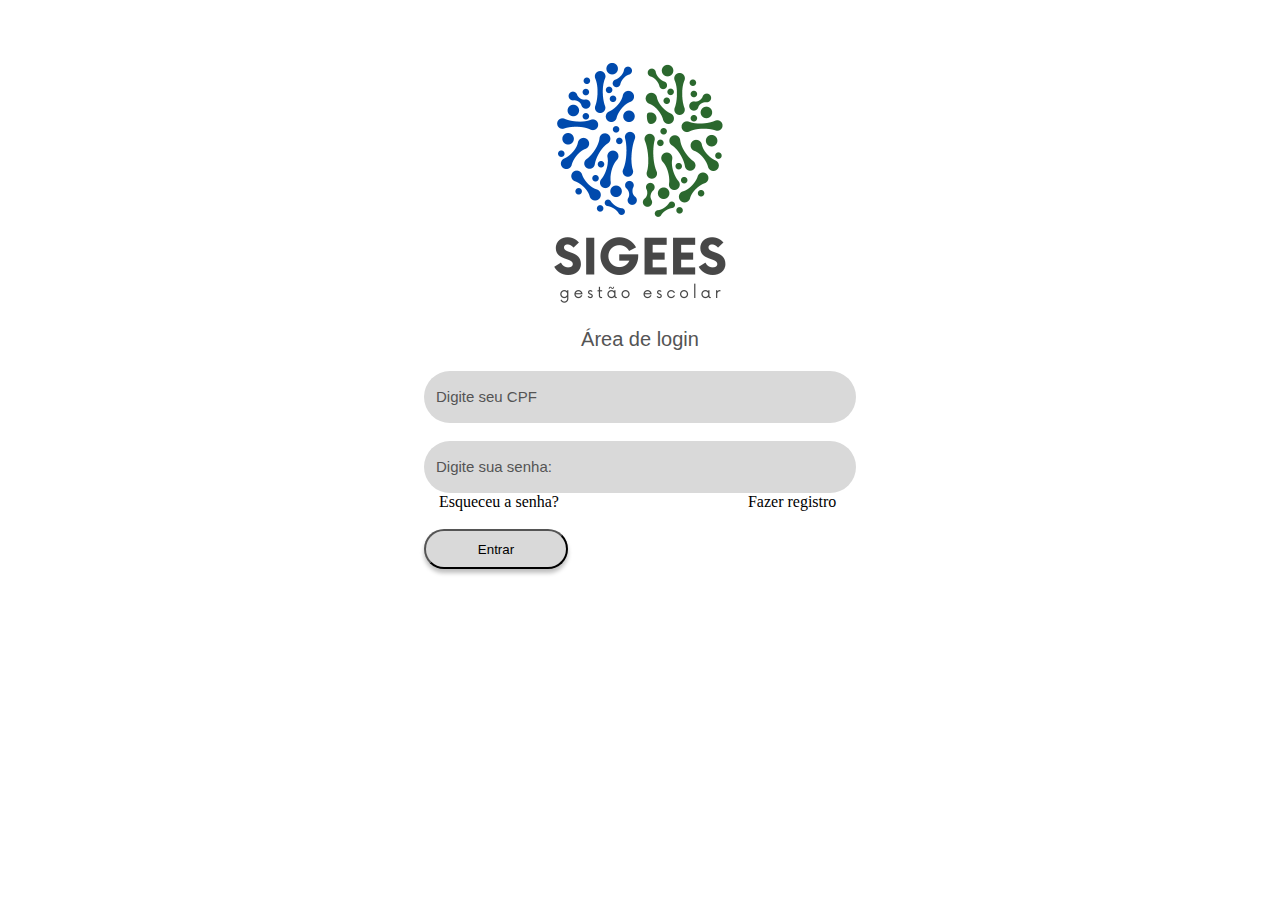
<file: Desafio/index.html>
<!DOCTYPE html>
<html>

<head>
    <title>SIGEES</title>
    <meta charset="utf-8">
    <style type="text/css">
        
        #topo {color: #545454;
            font-size: 25px;
            font-family: "Arial";
            font-size: 20px;
            
            }

        #estilo {
            border: none;
            font-family: Arial, Helvetica, sans-serif;
            width: 428px; 
                height: 50px; 
                background: #D9D9D9;
                 border-radius: 50px;
        }
        #centralizar{
            display: flex;
            justify-content: center;
            align-items: center;
        }
        .container {display: flex;
            justify-content: center;
            align-items: center;
            padding-top: 50px ;
        }
            
        .center {
            display: flex ;
            justify-content: center;
            align-items: baseline;
        }

        .botao {
             width: 144px;
            height: 40px; 
            background: #D9D9D9; 
            box-shadow: 0px 4px 4px rgba(0, 0, 0, 0.25);
            border-radius: 50px;
           
        }
        .placeholder::placeholder {
            color: #545454;
            padding-left: 10px;
            font-size: 15px ; 
            font-family: sans-serif;       
        }
        .esqueceu {
            padding-left: 15px;
        }
        .registro {
            padding-left: 185px;
        }

    </style>
</head>

<body>
    <!--Topo-->
    <div class="container"><img src="Imagens/Sigees.center.png" width="250px"></div>
    <div class="center">
        <p id="topo">Área de login</p>
    </div>

    <!--Campos-->
        <form id="centralizar">
        <div>
            <!--Campo CPF-->
            <input type="text" name="CPF" id="estilo" class="placeholder" placeholder="Digite seu CPF"
                 ></input><br>
            <br>
            <!--Campo Senha-->
            
            <input type="password" name="Senha" id="estilo" class="placeholder" placeholder="Digite sua senha:"
                  ></input><br>
                  <!--esquece senha: registro-->
            
                  <span class="esqueceu">Esqueceu a senha?</span> 
                  <span class="registro"> Fazer registro</span>
                  
                    
            <br>
            <br>
          
   
    </form>

    <!--Campo Botão-->
    <button class="botao" >Entrar</button>
    
</body>



</html>
</file>
